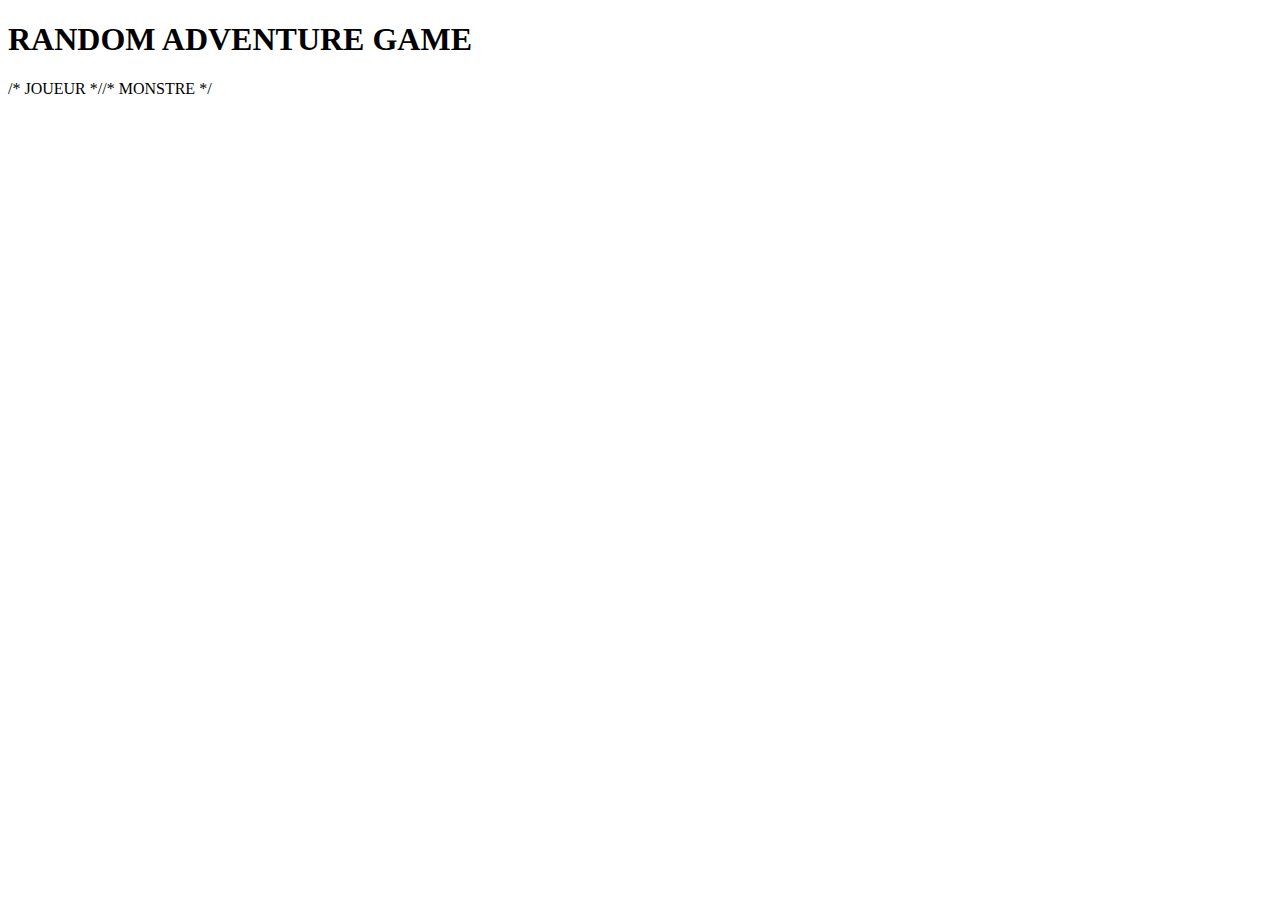
<file: index.html>
<!DOCTYPE html>

<html lang="fr">
    
    <head>
        <meta charset="utf-8">
        <meta name="viewport" content="width=device-width, initial-scale=1.0">
        <title>Game</title>
    <body>
            <main>
                 <h1>RANDOM ADVENTURE GAME</h1> 
                 <div id = "text">
                 </div>  
            </main>

            <script type="text/javascript" src="joueur.js"></script>
            <script type="text/javascript" src="monstre.js"></script>
            <script type="text/javascript" src="./test_jeu/js/lois/loi_bernouilli.js"></script>
            <script type="text/javascript" src="./test_jeu/js/lois/loi_geo.js"></script>
            <script type="text/javascript" src="./test_jeu/js/lois/loi_uniforme.js"></script>
            <script type="text/javascript" src="./test_jeu/js/lois/loi_binomiale.js"></script>
            <script type="text/javascript" src="./test_jeu/js/lois/loi_poisson.js"></script>
            <script type="text/javascript" src="tests.js"></script>
            <script type="text/javascript" src="main_lois.js"></script>
    </body>

</html>
</file>
